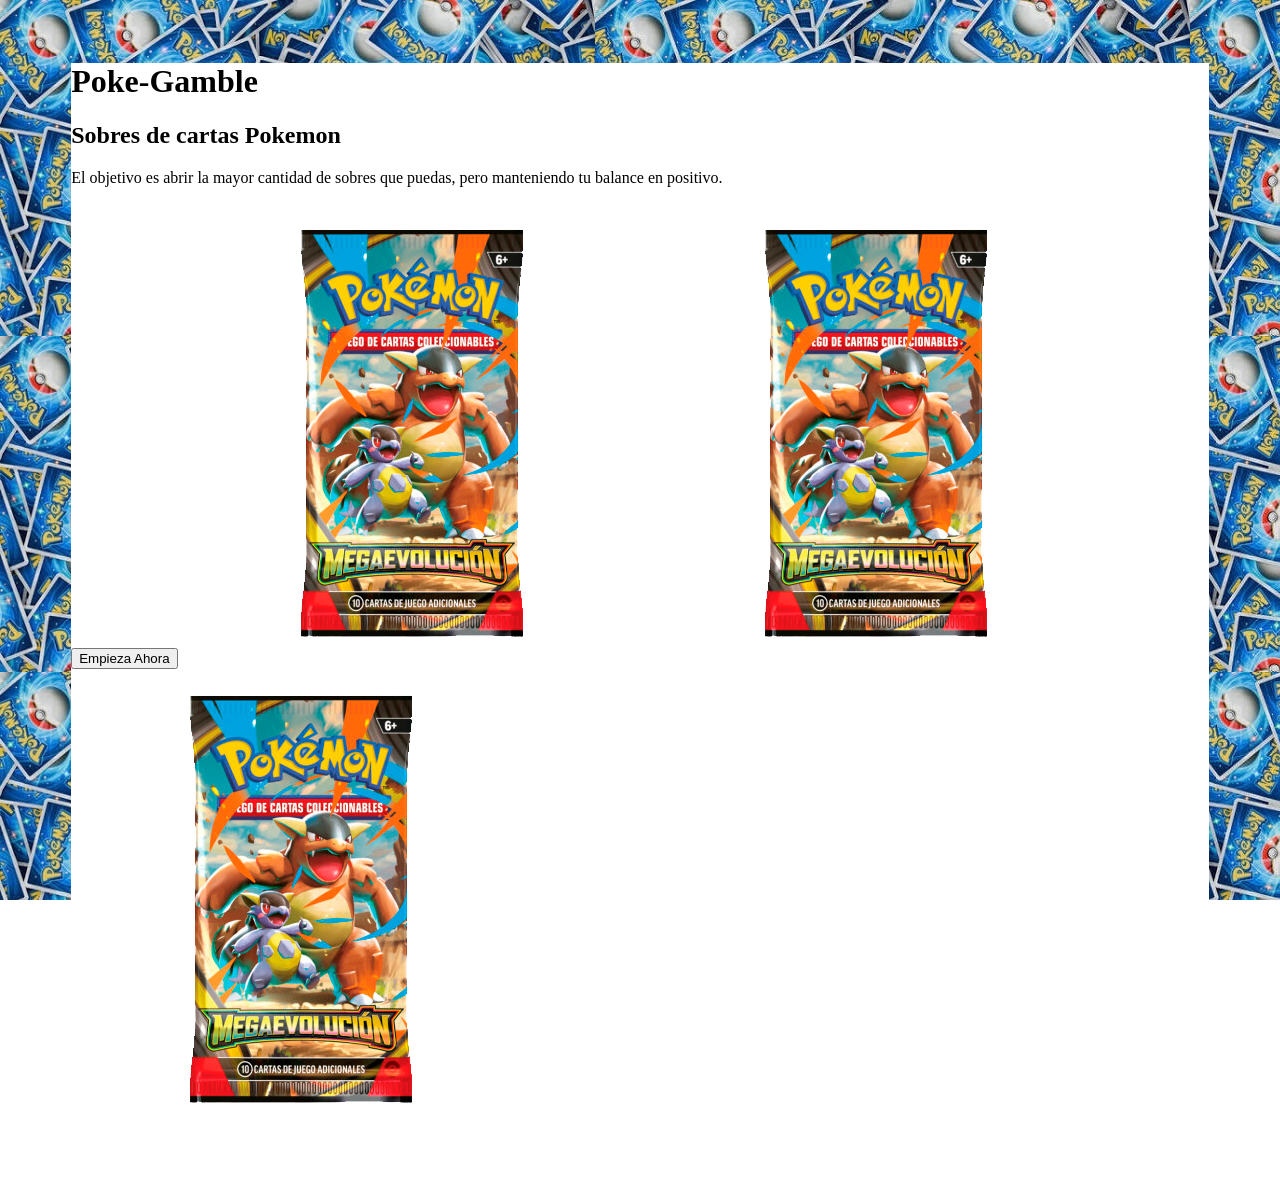
<file: index.html>
<html lang="es">
<head>
    <meta charset="UTF-8">
    <meta name="viewport" content="width=device-width, initial-scale=1.0">
    <link rel="stylesheet"  href="estilos.css">
    <title>Poke-Gamble</title>
</head>
<body>
    <div id="Sobresini"> 
    <h1>Poke-Gamble</h1>
    <h2>Sobres de cartas Pokemon</h2>

    <p>El objetivo es abrir la mayor cantidad de sobres que puedas, pero manteniendo tu balance en positivo.</p>
     
    <button>Empieza Ahora</button>
    <img src="sobre.png">
    <img src="sobre.png">
    <img src="sobre.png">
    </div>  
    <section id="Balance"></section>
    <section id="CartasGuardadas"></section>
<script src="script.js"></script>
</body>
</html>
</file>
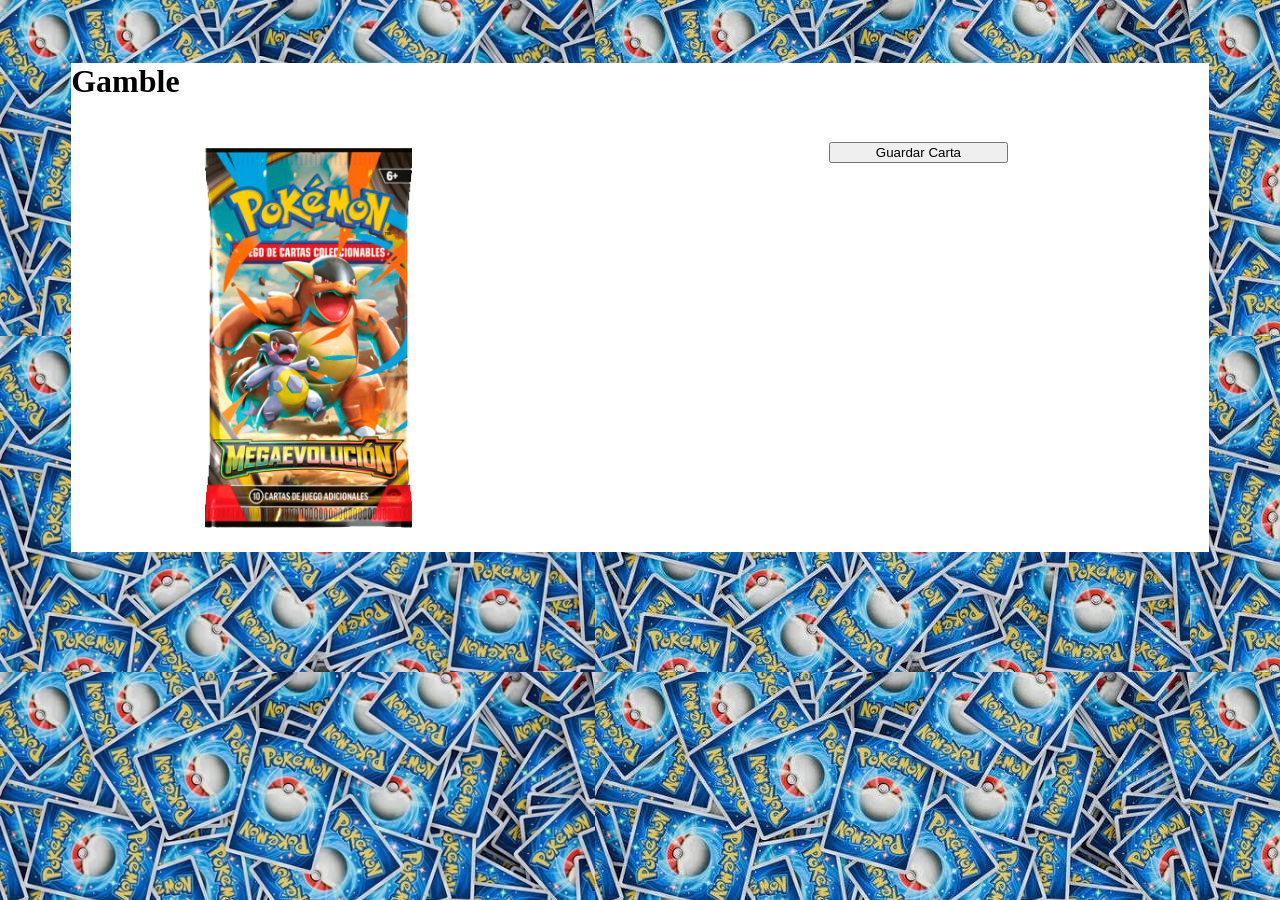
<file: cartas.html>
<html lang="en">

<head>
    <meta charset="UTF-8">
    <meta name="viewport" content="width=device-width, initial-scale=1.0">
    <link rel="stylesheet" href="estilos.css">

    <title>Gamble</title>
</head>

<body>
    <div id="Sobresini">
    <h1>Gamble</h1>
    <h2 id="contadorSobres"></h2>
    <div id="divCartas">
    <div id="sobrediv">
    <img src="sobre.png" id="sobre">
    </div>
    <div id="cartarandom"></div>
    <div id="guardar">
    <h3 id="balance"></h3>
    <button class="botonguardar">Guardar Carta</button>
    <div id="CartaGuardada"></div>
    </div>
    </div>
    </div>
    </footer>
    <script src="script.js"></script>
</body>

</html>
</file>
<file: estilos.css>
body{
background-image:url("./fondoPrincipal.jpg");
background-attachment: fixed;
}

#Sobresini
{
background-color: white;
margin: 5%;

}

#sobre{
width: 100%;
height: auto;
}

#divCartas{
display: flex;
flex-direction: row;
margin:2%;
}

#cartarandom{
    width: 30%;
}

#guardar{
    width: 35%;

}

#CartaGuardada{
    width: 30%;
}



.cartarand{
    width: 90%;
}

.cartaguar{
    width: 100%;
}

.botonguardar{
    width: 50%;
}
</file>
